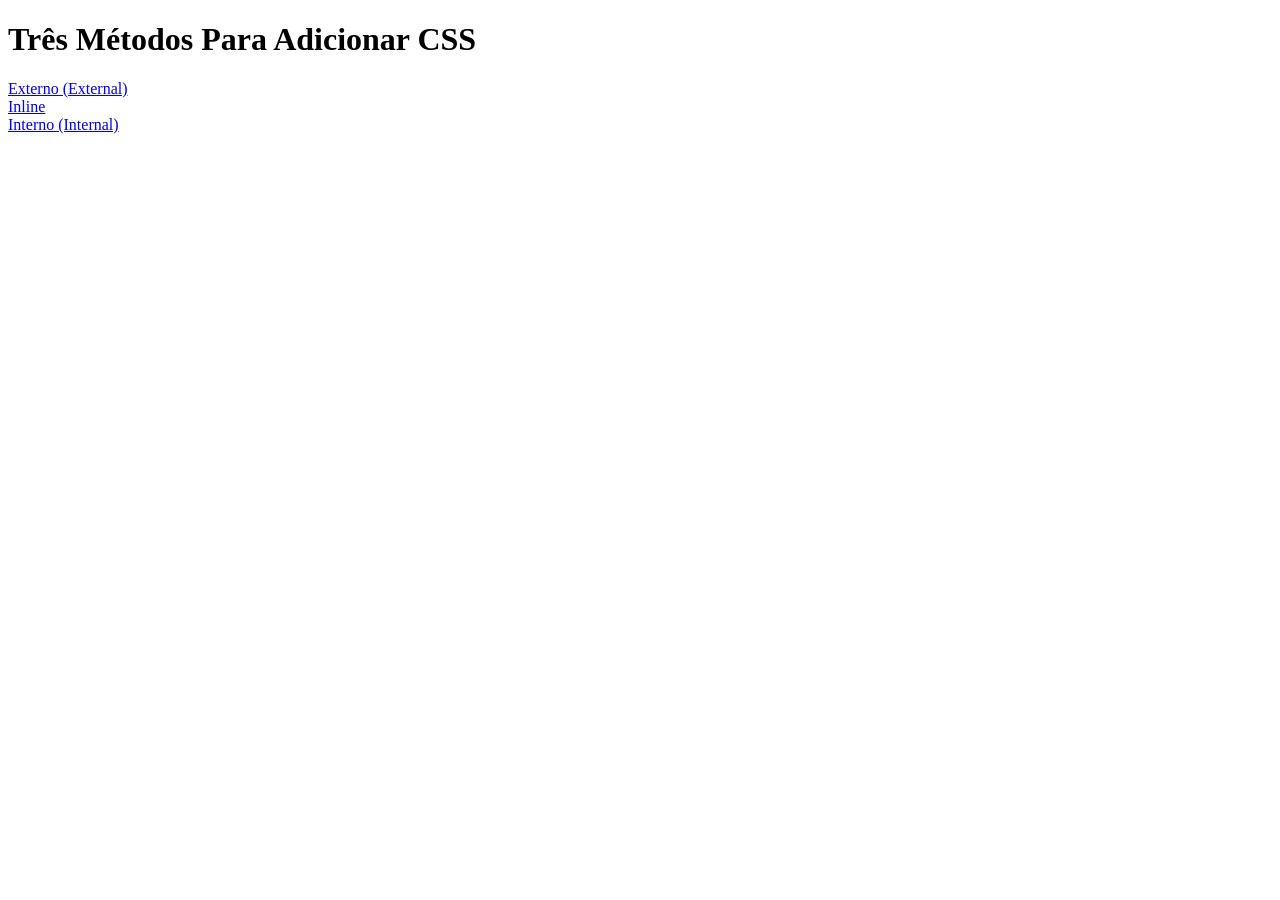
<file: Modulo2/2.1/index.html>
<!DOCTYPE html>
<html lang="pt-BR">

<head>
  <meta charset="UTF-8">
  <title>Adding CSS</title>
</head>

<body>
  <h1>Três Métodos Para Adicionar CSS</h1>

  <a href="./external.html">Externo (External)</a> <br />
  <a href="./inline.html">Inline</a> <br />
  <a href="./internal.html">Interno (Internal)</a> <br />

</body>
</html>
</file>
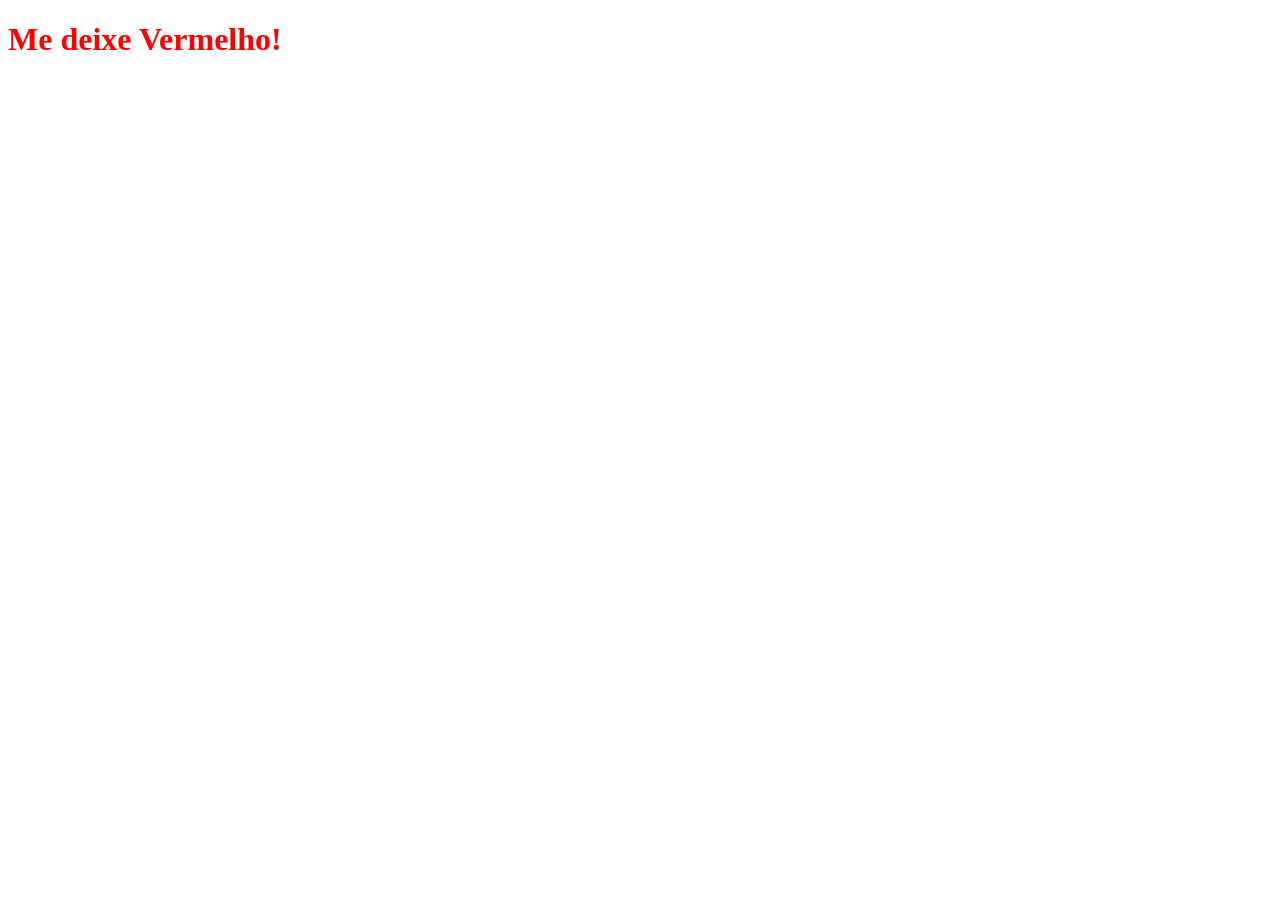
<file: Modulo2/2.1/internal.html>
<!DOCTYPE html>
<html lang="pt-BR">

<head>
  <meta charset="UTF-8">
  <title>Internal</title>

  <style>
    h1 {
      color: red;
    }
  </style>

</head>

<body>
  <h1>Me deixe Vermelho!</h1>
</body>

</html>
</file>
